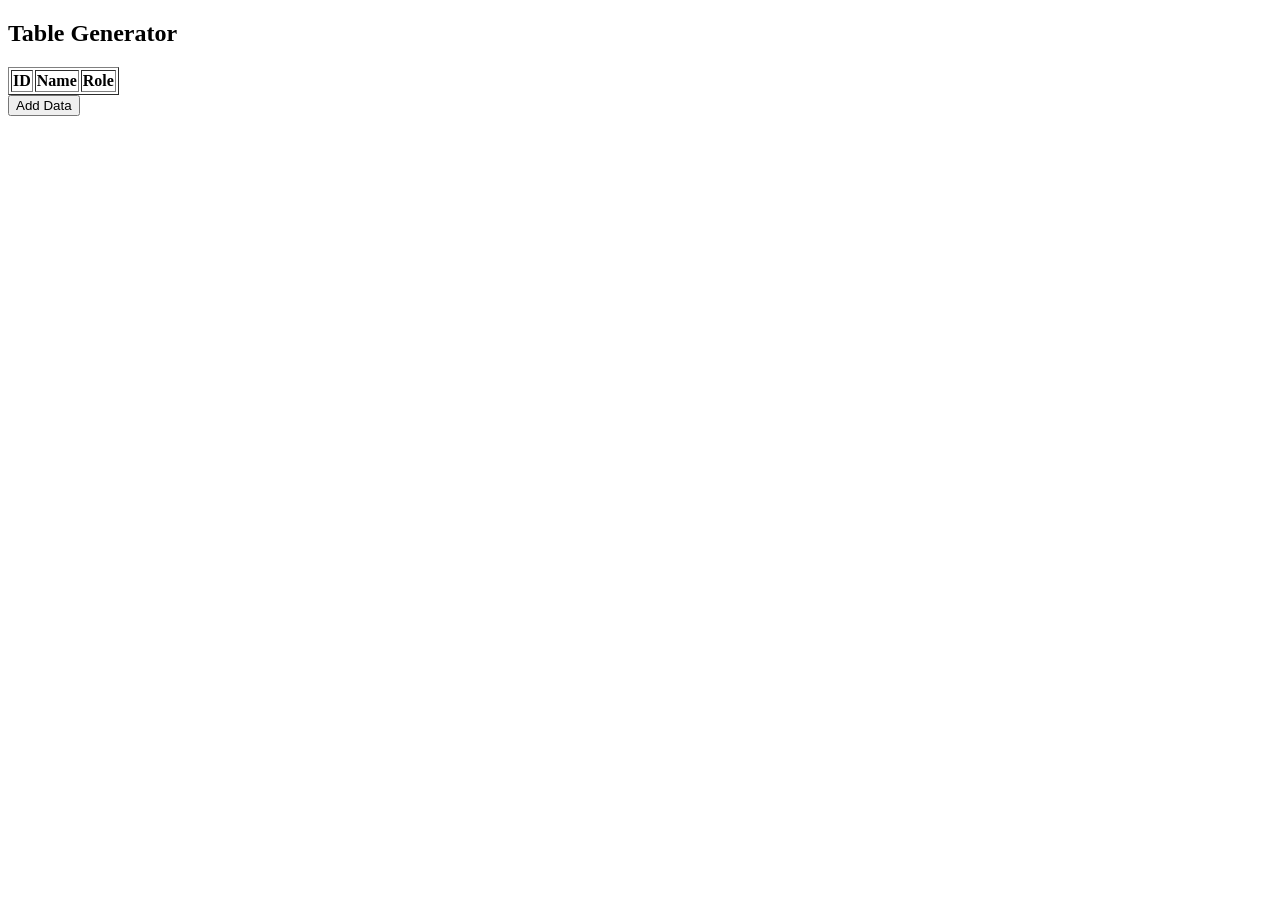
<file: index.html>
<!DOCTYPE html>
<html>

<head>
    <title>Table Generator</title>
</head>

<body>

    <h2>Table Generator</h2>

    <table id="myTable" border="1">
        <tr>
            <th>ID</th>
            <th>Name</th>
            <th>Role</th>
        </tr>
    </table>

    <button onclick="addData()">Add Data</button>

    <script src="script.js"></script>

</body>

</html>
</file>
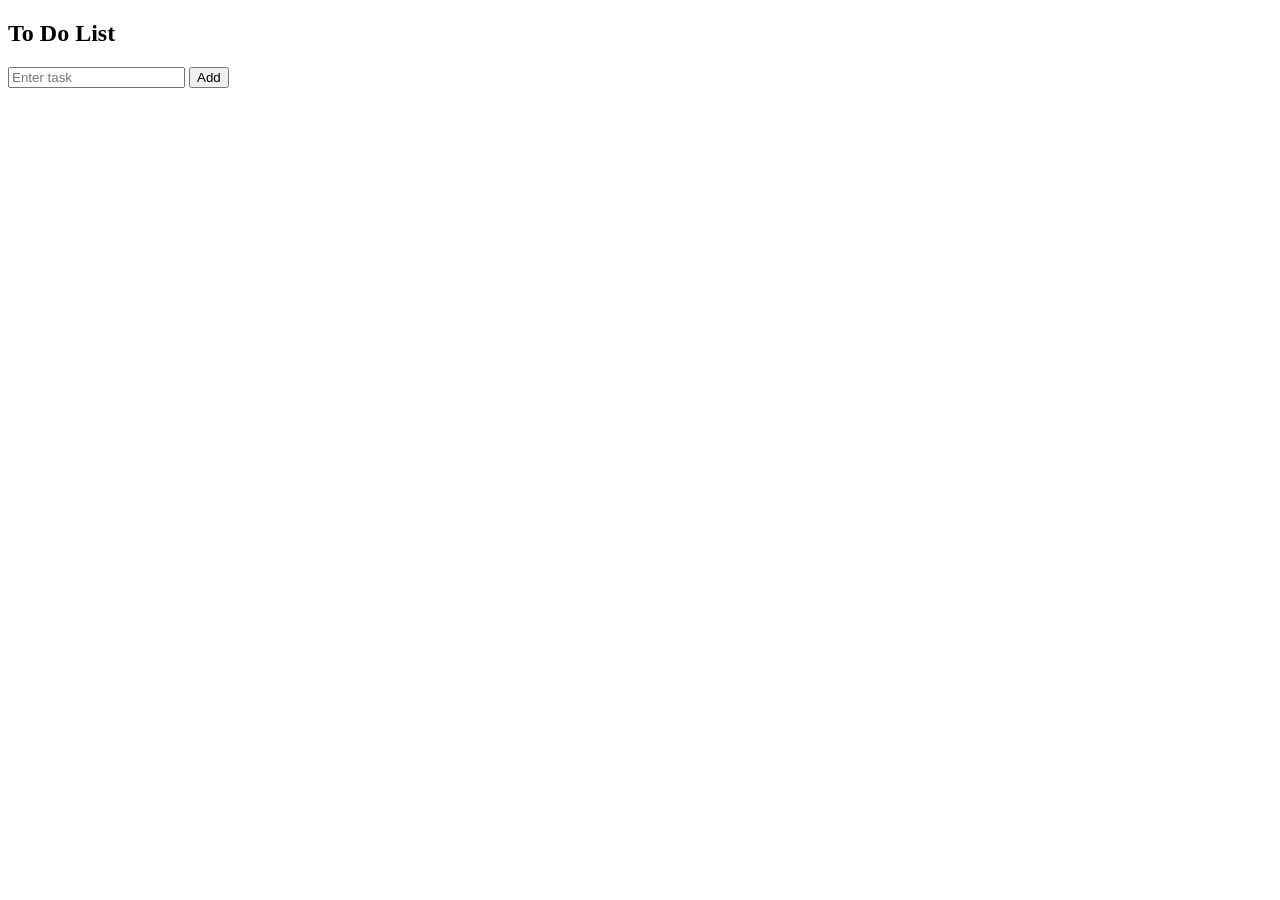
<file: main.html>
<!DOCTYPE html>
<html>

<head>
    <title>To Do List</title>
</head>

<body>

    <h2>To Do List</h2>

    <input type="text" id="taskInput" placeholder="Enter task">
    <button onclick="addTask()">Add</button>

    <div id="taskList"></div>

    <script src="script.js"></script>

</body>

</html>
</file>
